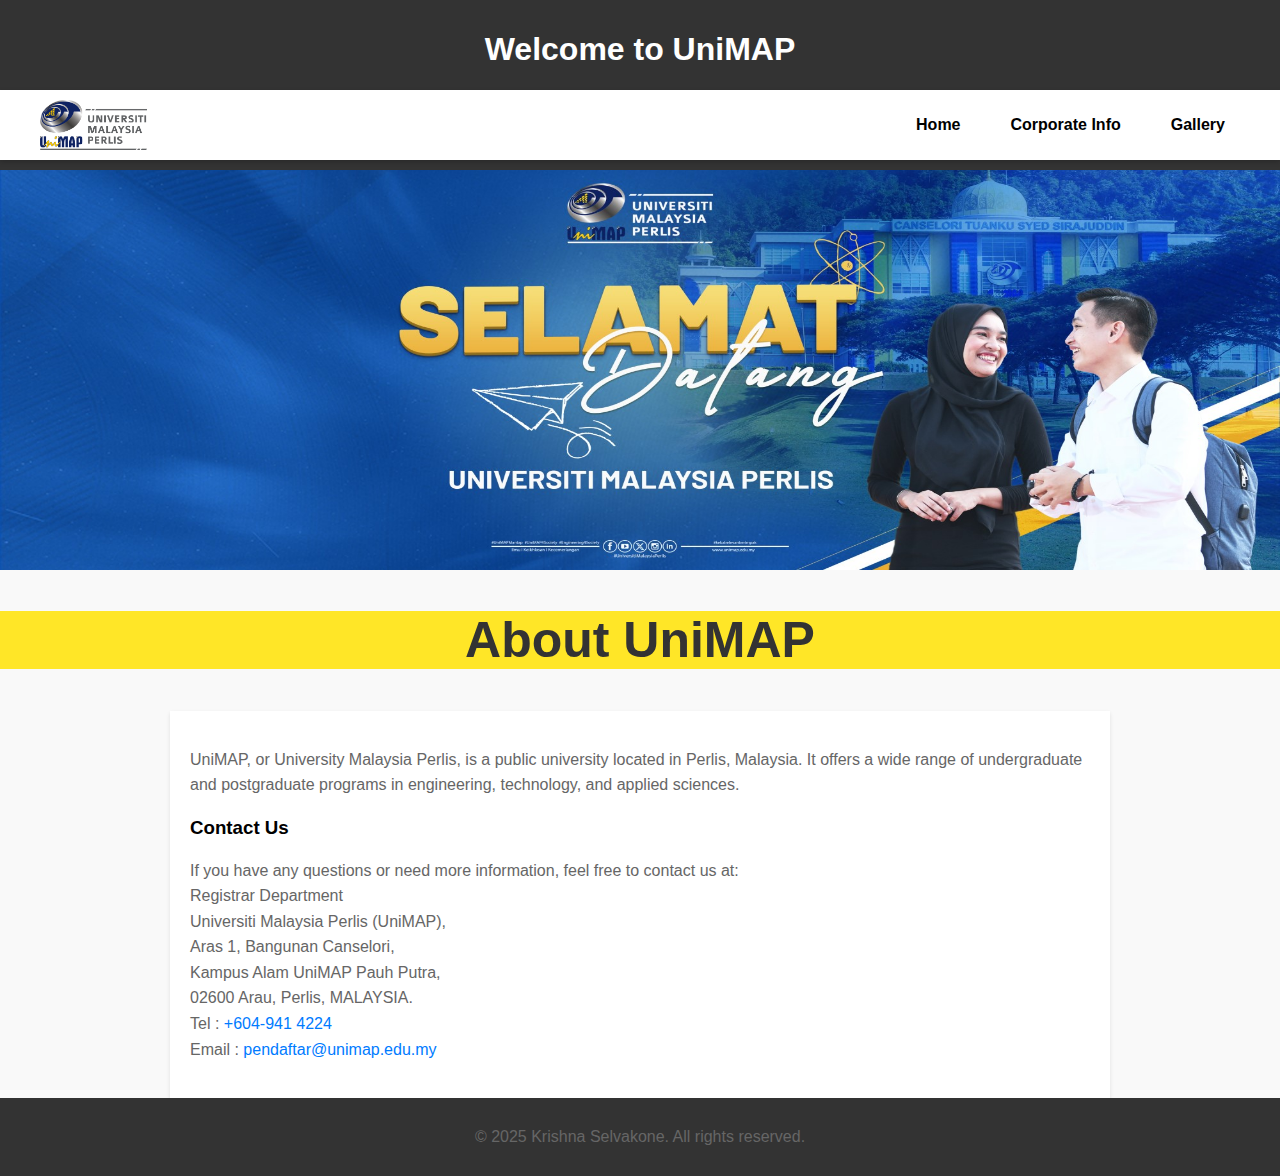
<file: index.html>
<!DOCTYPE html>
<head>
  <meta charset="UTF-8">
  <title>UniMAP - University Malaysia Perlis</title>
  <link rel="stylesheet" href="CSS/style.css">
</head>

<body>
  <header>
    <h1>Welcome to UniMAP</h1>
<nav>
  <div class="nav-container">
    <img src="images/unimap_logo_2025.png" alt="UniMAP Logo" class="logo">
    <ul class="nav-menu">
      <li><a href="index.html">Home</a></li>
      <li><a href="Info.html">Corporate Info</a></li>
      <li class="dropdown-parent">
        <a>Gallery</a>
        <ul class="dropdown">
          <li><a href="https://libguides.unimap.edu.my/galeri_unimap/utama" target="_blank">Photos</a></li>
          <li><a href="videos.html">Videos</a></li>
        </ul>
      </li>
    </ul>
  </div>
</nav>
  </header>

    <section class="slider">
    <div class="slides">
    <img src="images/slider1.jpg" alt="Slide 1">
    <img src="images/slider2.png" alt="Slide 2">
    <img src="images/slider3.png" alt="Slide 3">
    </div>
    </section>
    <h2>About UniMAP</h2>
 <main>
        <p>UniMAP, or University Malaysia Perlis, is a public university located in Perlis, Malaysia. It offers a wide range of undergraduate and postgraduate programs in engineering, technology, and applied sciences.</p>
    
        <h3>Contact Us</h3>
        <p>If you have any questions or need more information, feel free to contact us at: <br>
        Registrar Department  <br>
        Universiti Malaysia Perlis (UniMAP),<br>
        Aras 1, Bangunan Canselori,<br>
        Kampus Alam UniMAP Pauh Putra,<br>
        02600 Arau, Perlis, MALAYSIA.<br>
        Tel : <a href="+604-9414224">+604-941 4224</a><br>
        Email : <a href="pendaftar@unimap.edu.my">pendaftar@unimap.edu.my</a>

        </p>
 </main>

  <footer>
    <p>&copy; 2025 Krishna Selvakone. All rights reserved.</p>
  </footer>
</body>
</html>
</file>
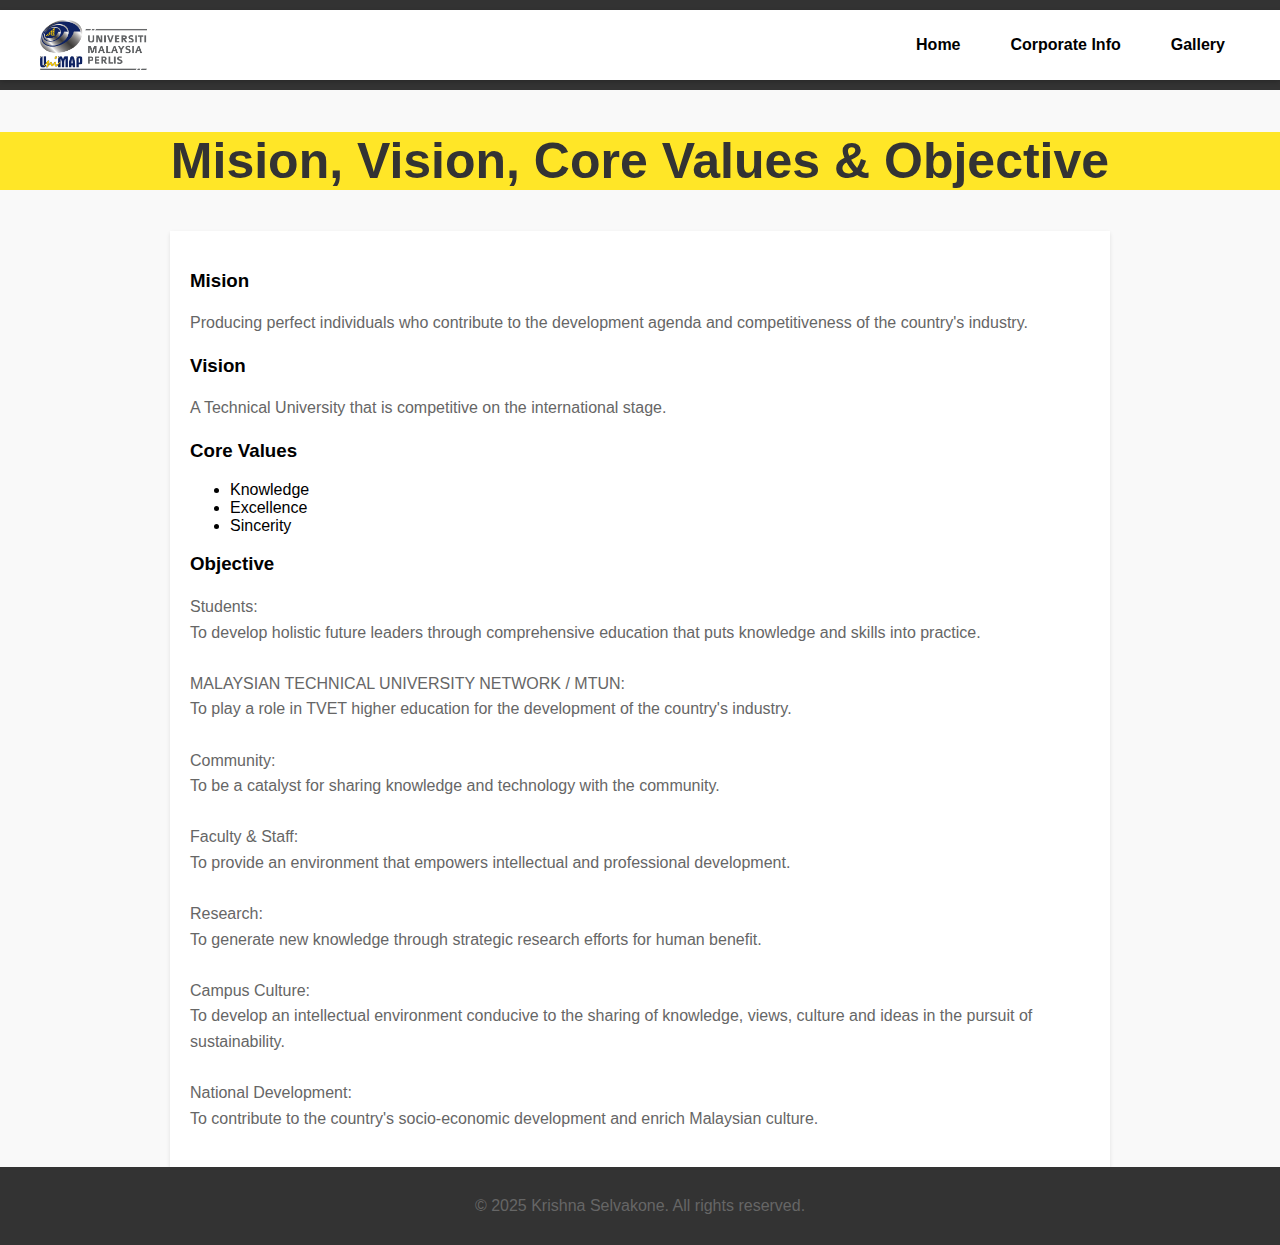
<file: Info.html>
<!DOCTYPE html>
<head>
  <meta charset="UTF-8">
  <title>UniMAP - University Malaysia Perlis</title>
  <link rel="stylesheet" href="CSS/style.css">
</head>

<body>
  <header>
<nav>
  <div class="nav-container">
    <img src="images/unimap_logo_2025.png" alt="UniMAP Logo" class="logo">
    <ul class="nav-menu">
      <li><a href="index.html">Home</a></li>
      <li><a href="Info.html">Corporate Info</a></li>
      <li class="dropdown-parent">
        <a>Gallery</a>
        <ul class="dropdown">
          <li><a href="https://libguides.unimap.edu.my/galeri_unimap/utama" target="_blank">Photos</a></li>
          <li><a href="videos.html">Videos</a></li>
        </ul>
      </li>
    </ul>
  </div>
</nav>
  </header>

<h2>Mision, Vision, Core Values & Objective</h2>
 <main>
    <h3>Mision</h3>
    <p>Producing perfect individuals who contribute to the development agenda and competitiveness of the country's industry.</p>
    <h3>Vision</h3>
    <p>A Technical University that is competitive on the international stage.</p>
    <h3>Core Values</h3>
    <ul>
      <li>Knowledge</li>
      <li>Excellence</li>
      <li>Sincerity</li>
    </ul>
  <h3>Objective</h3>
  <p>Students: <br>
    To develop holistic future leaders through comprehensive education that puts knowledge and skills into practice. <br><br>
    MALAYSIAN TECHNICAL UNIVERSITY NETWORK / MTUN: <br>
    To play a role in TVET higher education for the development of the country's industry. <br><br>
    Community: <br>
    To be a catalyst for sharing knowledge and technology with the community. <br><br>
    Faculty & Staff: <br>
    To provide an environment that empowers intellectual and professional development. <br><br>
    Research: <br>
    To generate new knowledge through strategic research efforts for human benefit. <br><br>
    Campus Culture: <br>
    To develop an intellectual environment conducive to the sharing of knowledge, views, culture and ideas in the pursuit of sustainability. <br><br>
    National Development: <br>
    To contribute to the country's socio-economic development and enrich Malaysian culture.
  </p>



 </main>

  <footer>
    <p>&copy; 2025 Krishna Selvakone. All rights reserved.</p>
  </footer>
</body>
</html>
</file>
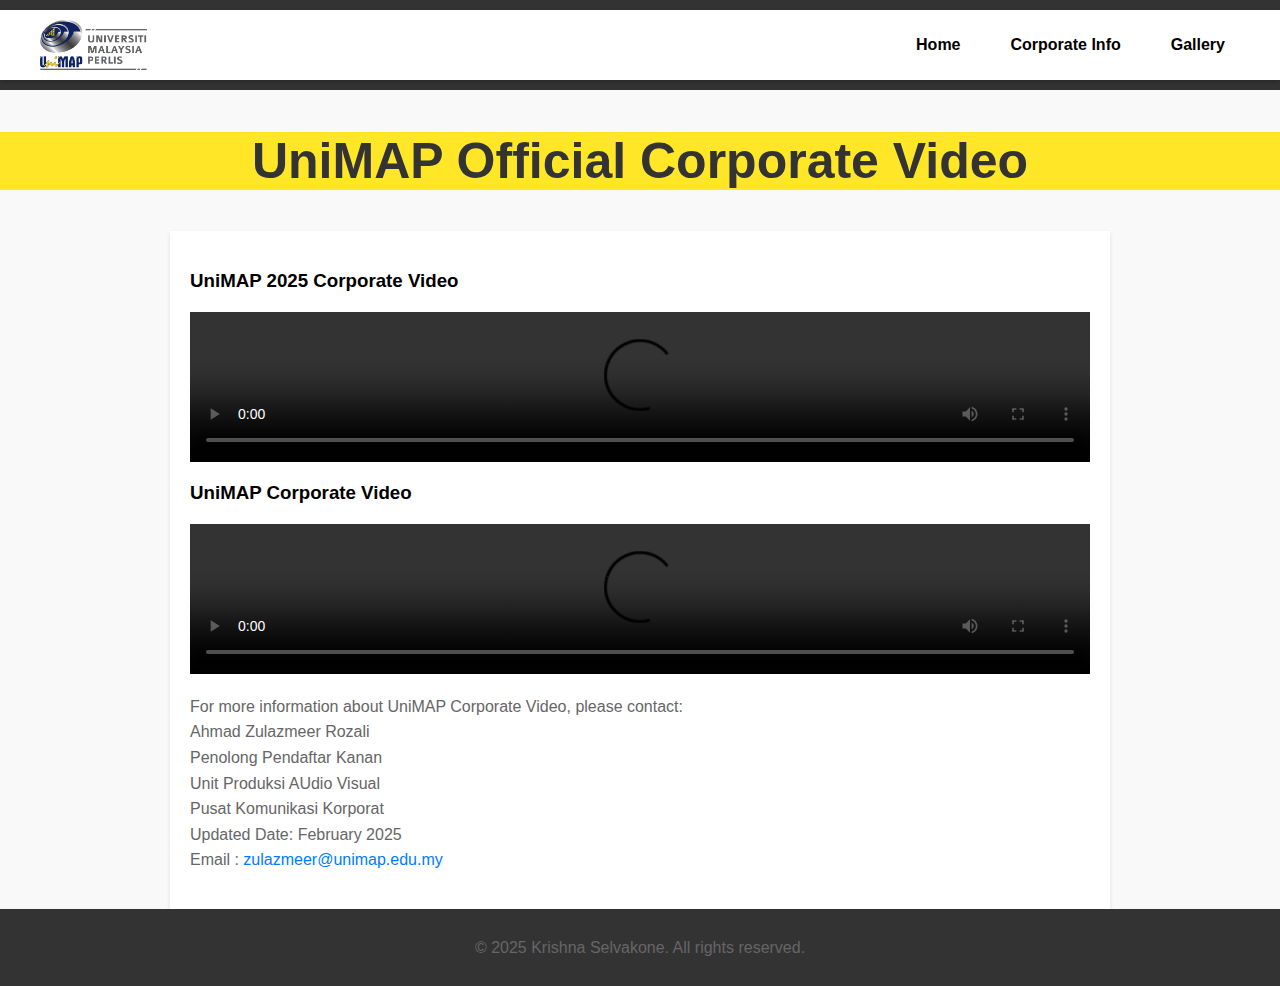
<file: videos.html>
<!DOCTYPE html>
<head>
  <meta charset="UTF-8">
  <title>UniMAP - University Malaysia Perlis</title>
  <link rel="stylesheet" href="CSS/style.css">
</head>

<body>
  <header>
<nav>
  <div class="nav-container">
    <img src="images/unimap_logo_2025.png" alt="UniMAP Logo" class="logo">
    <ul class="nav-menu">
      <li><a href="index.html">Home</a></li>
      <li><a href="Info.html">Corporate Info</a></li>
      <li class="dropdown-parent">
        <a>Gallery</a>
        <ul class="dropdown">
          <li><a href="https://libguides.unimap.edu.my/galeri_unimap/utama" target="_blank">Photos</a></li>
          <li><a href="videos.html">Videos</a></li>
        </ul>
      </li>
    </ul>
  </div>
</nav>
  </header>
    <h2>UniMAP Official Corporate Video</h2>
 <main>
       <h3>UniMAP 2025 Corporate Video</h3>
       <video controls width="100%" height="auto">
        <source src="https://www.unimap.edu.my/images/video/VIDEO%20KORPORAT%20UniMAP%20EDISI%201.0_2025_small.mp4" type="video/mp4">
        Your browser does not support the video tag.
        </video>
        <h3>UniMAP Corporate Video</h3>
       <video controls width="100%" height="auto">
        <source src="https://www.unimap.edu.my/images/video/Video_Corporate-Universiti-Malaysia-Perlis-English_Version.mp4" type="video/mp4">
        Your browser does not support the video tag.
        </video>
        <p>For more information about UniMAP Corporate Video, please contact: <br>
        Ahmad Zulazmeer Rozali  <br>
        Penolong Pendaftar Kanan<br>
        Unit Produksi AUdio Visual<br>
        Pusat Komunikasi Korporat<br>
        Updated Date: February 2025<br>
        Email : <a href="zulazmeer@unimap.edu.my">zulazmeer@unimap.edu.my</a></p>
 </main>

  <footer>
    <p>&copy; 2025 Krishna Selvakone. All rights reserved.</p>
  </footer>
</body>
</html>
</file>
<file: CSS/style.css>
body {
    background-color: #f9f9f9;
    font-family: Arial, sans-serif;
    margin: 0;
    padding: 0;
}
header h1 {
  color: white;
}
h2 {
    color: #333;
    text-align: center;
    background-color: #ffe627;
    font-size: 50px;
}
header, footer {
    background-color: #333;
    color: white;
    padding: 10px 0;
    text-align: center;
}
nav {
  background-color: #ffffff;
  padding: 10px 0;
  box-shadow: 0 2px 5px rgba(0, 0, 0, 0.2);
}
.nav-container {
  max-width: 1200px;
  margin: auto;
  display: flex;
  align-items: center;
  justify-content: space-between;
  padding: 0 20px;
}
.logo {
  height: 50px;
}
.nav-menu {
  list-style-type: none;
  display: flex;
  margin: 0;
  padding: 0;
  gap: 20px;
}
.nav-menu li {
  position: relative;
}
.nav-menu a {
  text-decoration: none;
  color: black;
  padding: 10px 15px;
  display: block;
  font-weight: bold;
  transition: background-color 0.3s;
}
.nav-menu a:hover {
  background-color: whitesmoke;
  border-radius: 5px;
}
.dropdown {
  display: none;
  position: absolute;
  top: 100%;
  left: 0;
  background-color: whitesmoke;
  box-shadow: 0 4px 8px rgba(0, 0, 0, 0.15);
  z-index: 1000;
  text-align: center;
  padding: 0;
  margin: 0;
  border-radius: 4px;
  min-width: 150px;
}
.dropdown li {
  display: block;
  margin: 0;
  padding: 0;
  width: 100%;
}
.dropdown li a {
  padding: 10px;
  display: block;
  color: black;
  font-weight: bold;
}
.dropdown li a:hover {
  background-color: #e6f0ff;
}
.dropdown-parent:hover .dropdown {
  display: block;
}
main {
    padding: 20px;
    max-width: 900px;
    margin: auto;
    background-color: white;
    box-shadow: 0 2px 4px rgba(0, 0, 0, 0.1);
}
img {
  max-width: 100%;
  height: auto;
}
h1 {
    color: #333;
    text-align: center;
}
p {
    color: #666;
    line-height: 1.6;
}
a {
    color: #007BFF;
    text-decoration: none;
}
.slider {
  position: relative;
  width: 100vw;
  height: 400px; 
  overflow: hidden;
}

.slides {
  display: flex;
  width: 300%; 
  height: 100%;
  animation: slide 12s infinite;
}

.slides img {
  width: 100%;
  height: 100%;
  object-fit: fill;
}

@keyframes slide {
  0%, 20% { transform: translateX(0); }
  25%, 45% { transform: translateX(-33.5%); }
  50%, 70% { transform: translateX(-66.5%); }
  75%, 100% { transform: translateX(0); }
}
video {
  width: 100%;
  height: auto;
  max-width: 900px; /* Optional: limit size */
  display: block;
  margin: 20px auto;
}
</file>
